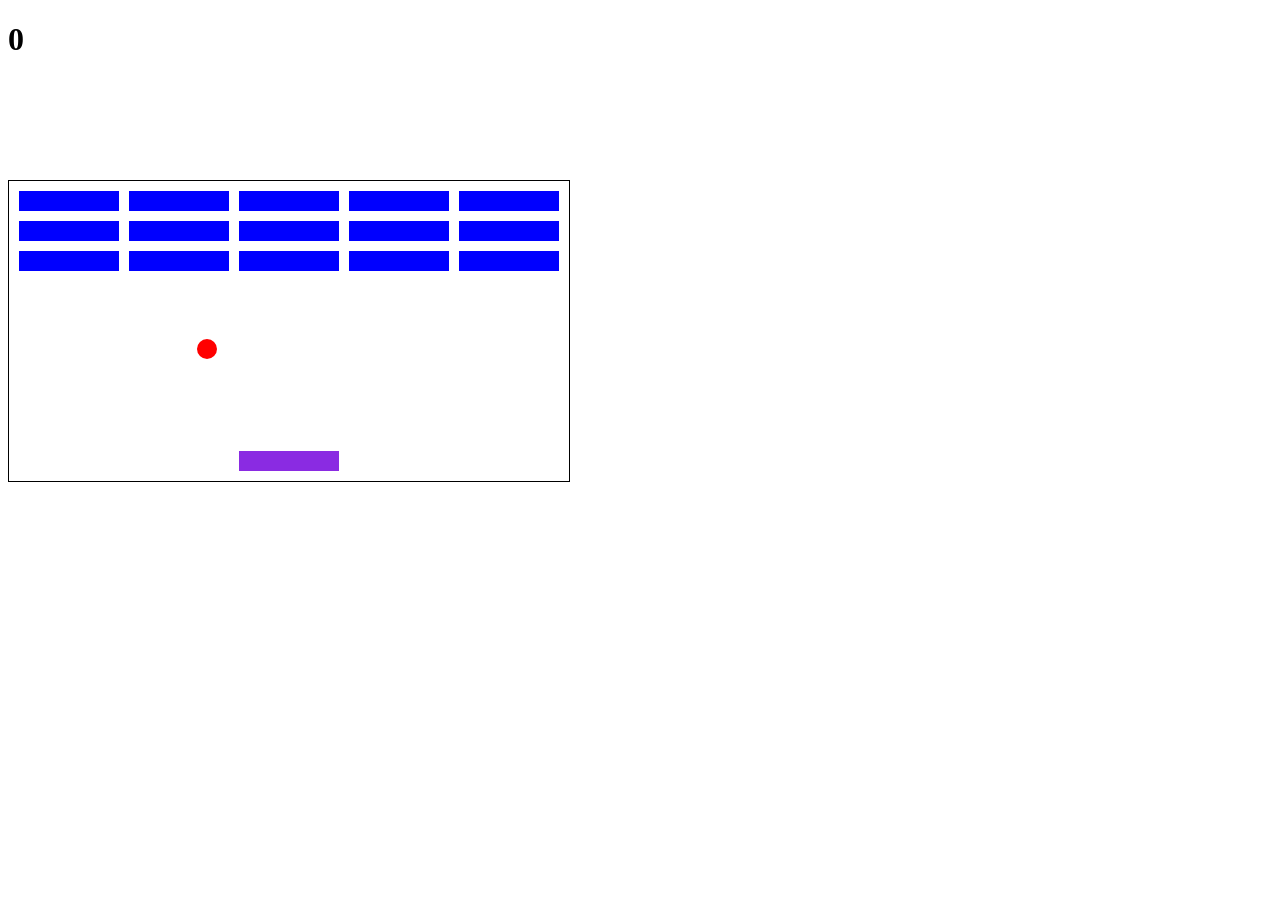
<file: version_1/index.html>
<!DOCTYPE html>
<html>
<head>
    <meta charset="utf-8" />
    <title>2D Breakout Game</title>
    <link rel="stylesheet" href="styles.css">
</head>
<body>
<h1 id="score">0</h1>
<div class="grid"></div>

<script src="index.js"></script>
</body>
</html>
</file>
<file: version_1/styles.css>
.grid {
  position: absolute;
  width: 560px;
  height: 300px;
  border: solid 1px black;
  margin-top: 100px;
}

.user {
  position: absolute;
  width: 100px;
  height: 20px;
  background-color: blueviolet;
}

.block {
  position: absolute;
  width: 100px;
  height: 20px;
  background-color: blue;
}

.ball {
  position: absolute;
  width: 20px;
  height: 20px;
  border-radius: 10px;
  background-color: red;
}
</file>
